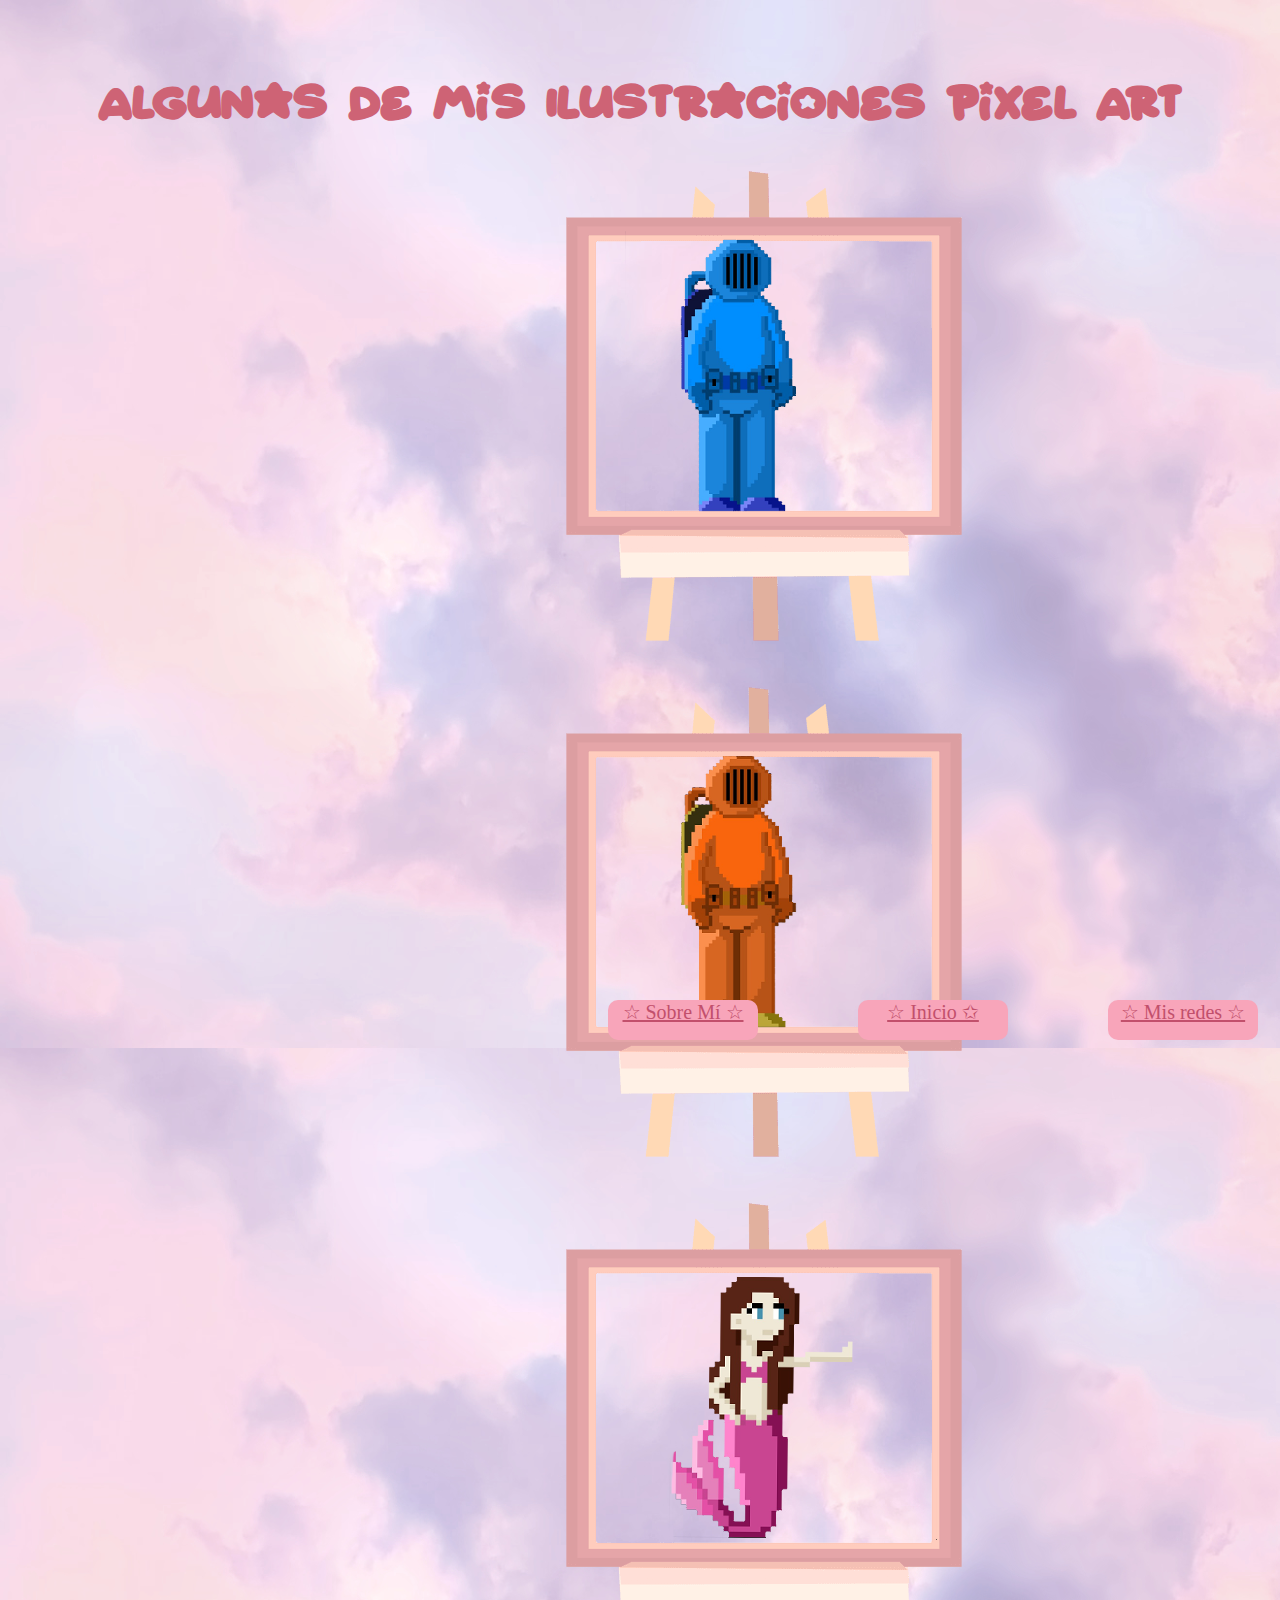
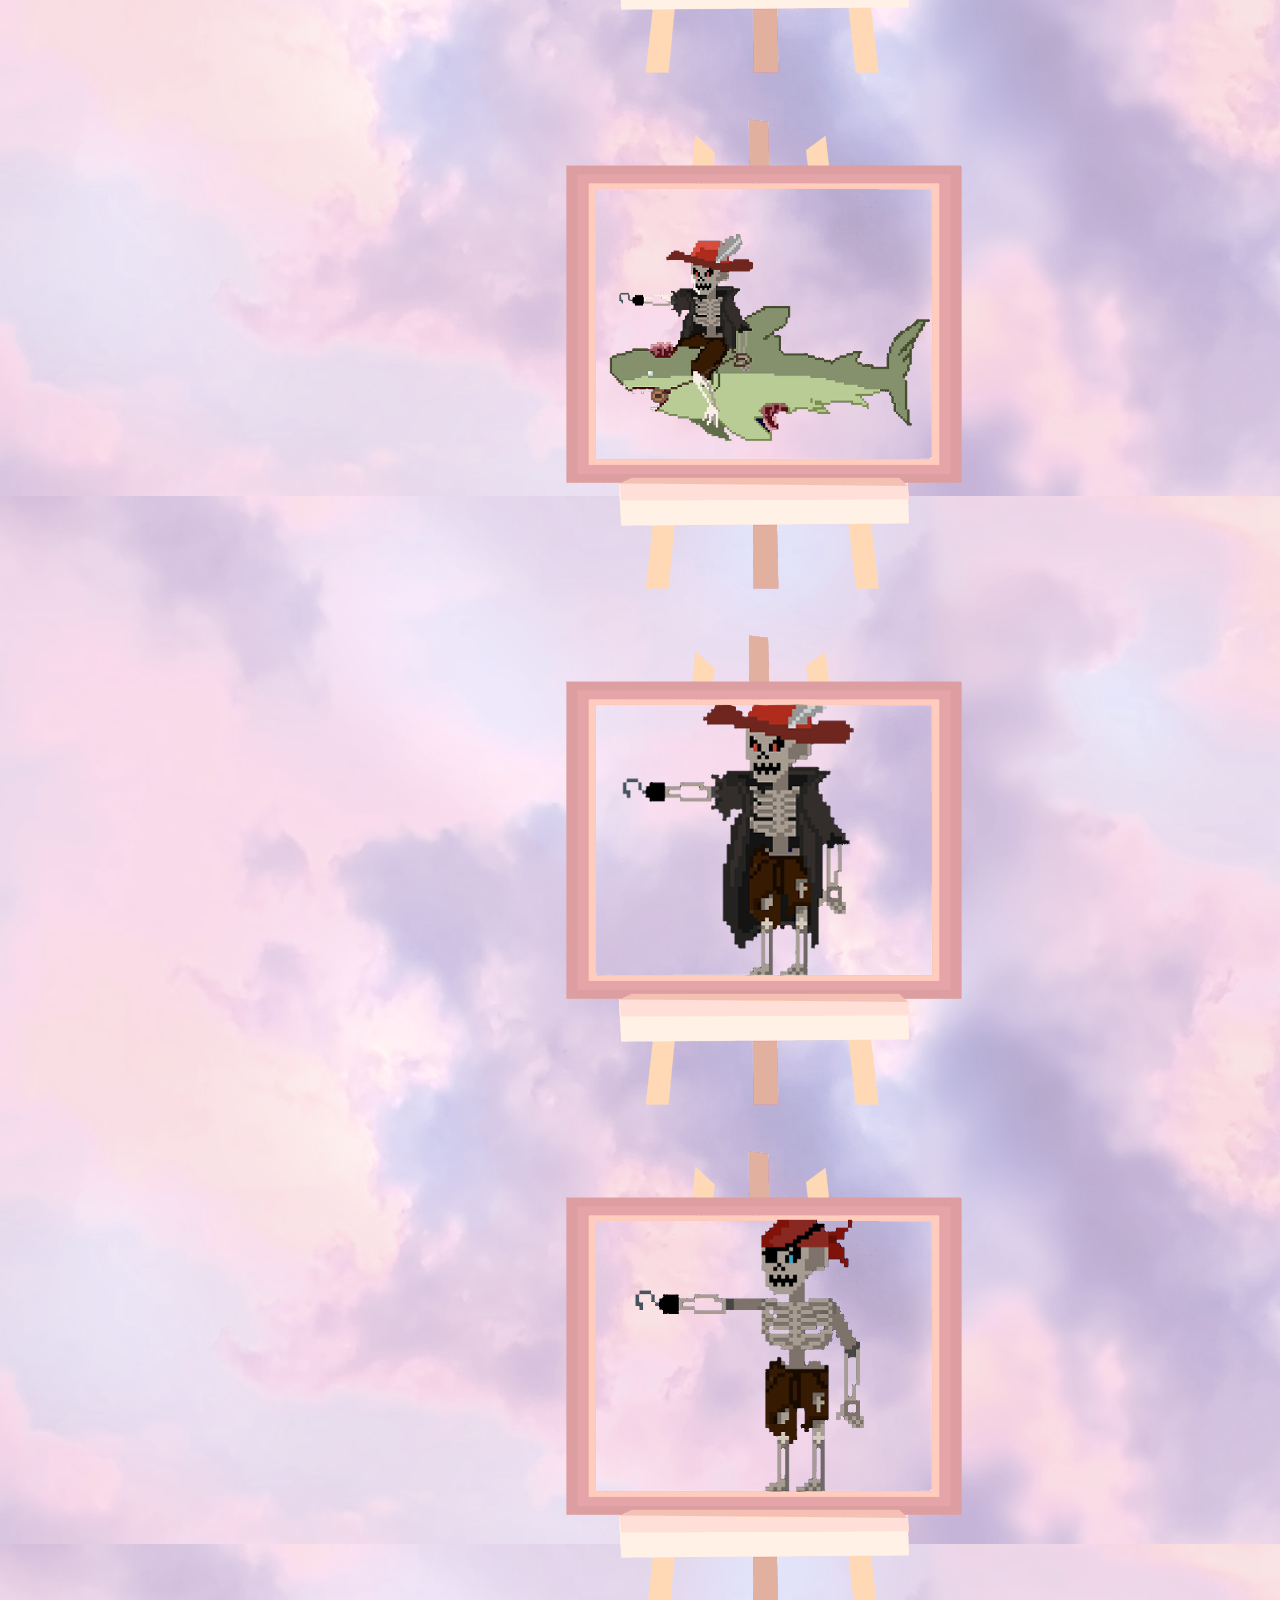
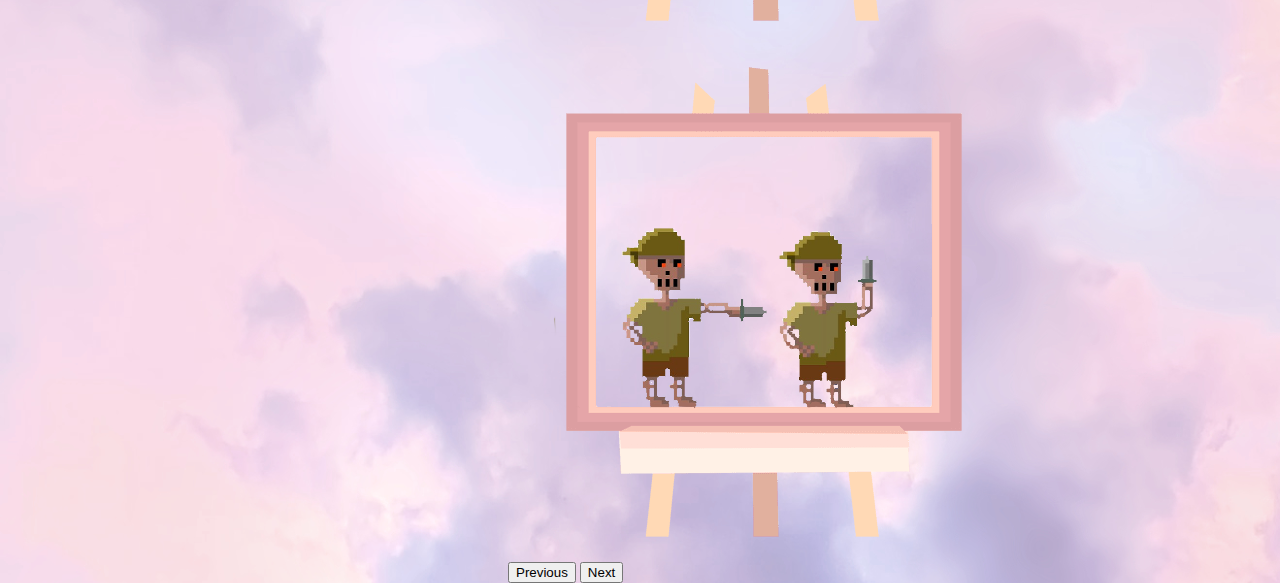
<file: portfolio.html>
<!DOCTYPE html>
<html lang="en">
<head>
    <meta charset="UTF-8">
    <meta http-equiv="X-UA-Compatible" content="IE=edge">
    <meta name="viewport" content="width=device-width, initial-scale=1.0">
    <link rel="stylesheet" href="./Assets/css/style.css">   
    <link href="https://cdn.jsdelivr.net/npm/bootstrap@5.3.0-alpha2/dist/css/bootstrap.min.css" rel="stylesheet" integrity="sha384-aFq/bzH65dt+w6FI2ooMVUpc+21e0SRygnTpmBvdBgSdnuTN7QbdgL+OapgHtvPp" crossorigin="anonymous">
    <title>Portfolio</title>
</head>
<body>
    <script src="https://cdn.jsdelivr.net/npm/bootstrap@5.3.0-alpha2/dist/js/bootstrap.bundle.min.js" integrity="sha384-qKXV1j0HvMUeCBQ+QVp7JcfGl760yU08IQ+GpUo5hlbpg51QRiuqHAJz8+BrxE/N" crossorigin="anonymous"></script>
  

    <!-- titulo y slider con ilustraciones -->

      <h1 id="nombre">Algunas de mis Ilustraciones Pixel Art</h1>

      <div id="carouselExample" class="carousel slide">
        <div class="carousel-inner">
          <div class="carousel-item active">
            <img src="./publics/buzo azul.png" class="d-block w-100" alt="...">
          </div>
          <div class="carousel-item">
            <img src="./publics/buzo naranaja.png" class="d-block w-100" alt="...">
          </div>
          <div class="carousel-item">
            <img src="./publics/sirena.png" class="d-block w-100" alt="...">
          </div>
          <div class="carousel-item">
            <img src="./publics/tiburon.png" class="d-block w-100" alt="...">
          </div>
          <div class="carousel-item">
            <img src="./publics/capitanpirata.png" class="d-block w-100" alt="...">
          </div>
          <div class="carousel-item">
            <img src="./publics/esqueletopirata.png" class="d-block w-100" alt="...">
          </div>
          <div class="carousel-item">
            <img src="./publics/minion.png" class="d-block w-100" alt="...">
          </div>
        </div>
        <button class="carousel-control-prev" type="button" data-bs-target="#carouselExample" data-bs-slide="prev">
          <span class="carousel-control-prev-icon" aria-hidden="true"></span>
          <span class="visually-hidden">Previous</span>
        </button>
        <button class="carousel-control-next" type="button" data-bs-target="#carouselExample" data-bs-slide="next">
          <span class="carousel-control-next-icon" aria-hidden="true"></span>
          <span class="visually-hidden">Next</span>
        </button>
      </div>


      <div id="contenedor">
        <a id= "i" class="sobre" href="./sobremi.html" target="_self">☆ Sobre Mí ☆</a>
        <a id= "i" class="portfolio" href="./index.html" target="_self">☆ Inicio ✩</a>
        <a id= "i" class="portfolio" href="./redes.html" target="_self">☆ Mis redes ☆</a>
</body>
</html>
</file>
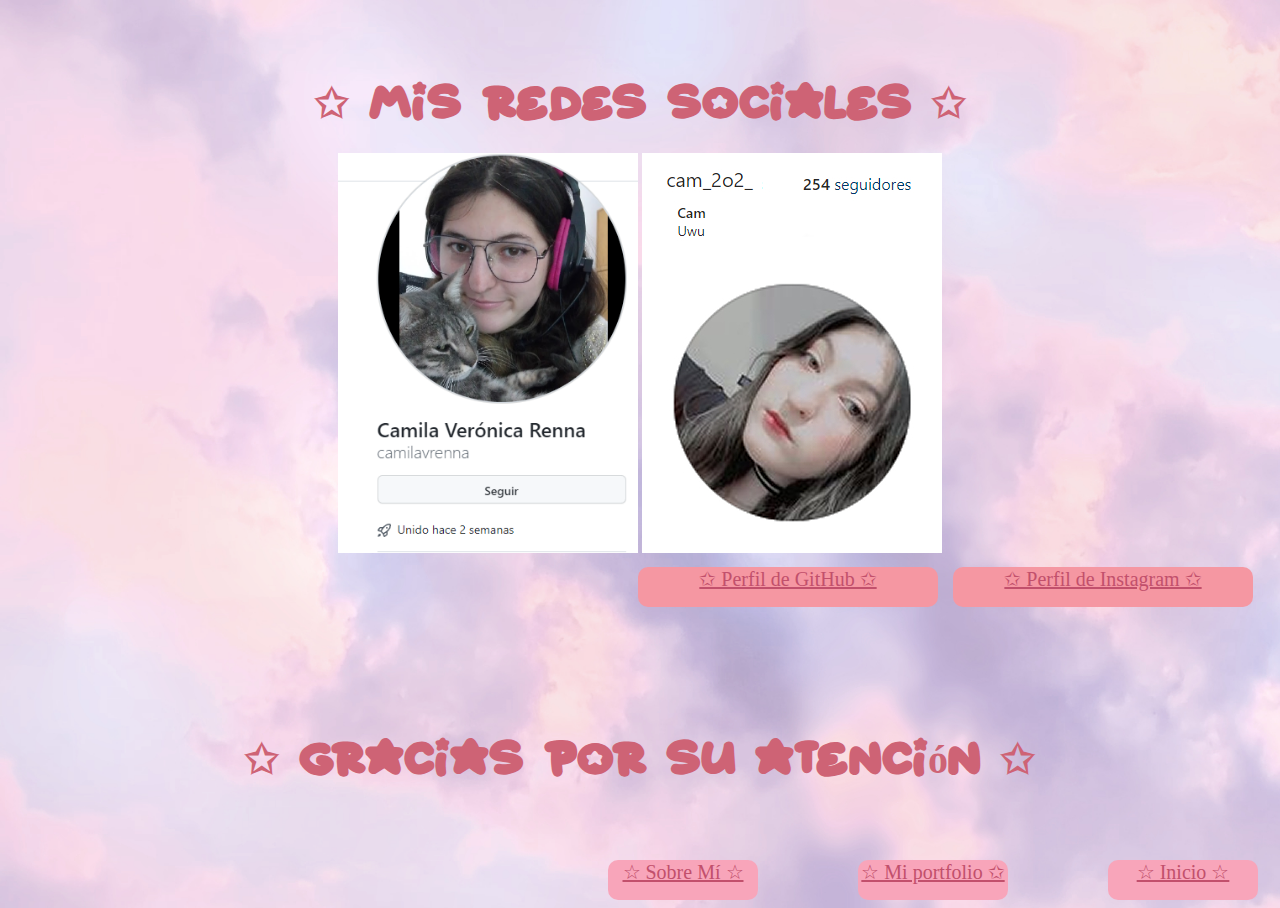
<file: redes.html>
<!DOCTYPE html>
<html lang="en">
<head>
    <meta charset="UTF-8">
    <meta http-equiv="X-UA-Compatible" content="IE=edge">
    <link rel="stylesheet" href="./Assets/css/style.css">   
    <link href="https://cdn.jsdelivr.net/npm/bootstrap@5.3.0-alpha2/dist/css/bootstrap.min.css" rel="stylesheet" integrity="sha384-aFq/bzH65dt+w6FI2ooMVUpc+21e0SRygnTpmBvdBgSdnuTN7QbdgL+OapgHtvPp" crossorigin="anonymous">
    <title>Redes</title>
</head>
<body>
    <script src="https://cdn.jsdelivr.net/npm/bootstrap@5.3.0-alpha2/dist/js/bootstrap.bundle.min.js" integrity="sha384-qKXV1j0HvMUeCBQ+QVp7JcfGl760yU08IQ+GpUo5hlbpg51QRiuqHAJz8+BrxE/N" crossorigin="anonymous"></script>
   
    <h1 id="nombre">✩ Mis Redes Sociales ✩</h1>
    <div id="contenido">
    <div id="contenido">
    <img class="red" src="./publics/Captura de pantalla 2023-04-03 060500.png" height="400" width="300" alt="imagen de perfil de github">
    <img class="red"src="./publics/ig.jpg" alt="imagen perfin de instagram" height="400" width="300">
   
    <div id="contenedor">
    <a id="o"  class="aja" href="https://github.com/CamilaVRenna">✩ Perfil de GitHub ✩</a>
    <a id="o" class="ajaa" href="https://www.instagram.com/cam_2o2_/?next=%2F">✩ Perfil de Instagram ✩</a>
    </div>
    </div>

    <h1 id="nombre">✩ Gracias por su atención ✩</h1>

    <div id="contenedor">
        <a id= "i" class="sobre" href="./sobremi.html" target="_self">☆ Sobre Mí ☆</a>
        <a id= "i" class="portfolio" href="./portfolio.html" target="_self">☆ Mi portfolio ✩</a>
        <a id= "i" class="portfolio" href="./index.html" target="_self">☆ Inicio ☆</a>
        </div>
</body>
</html>
</file>
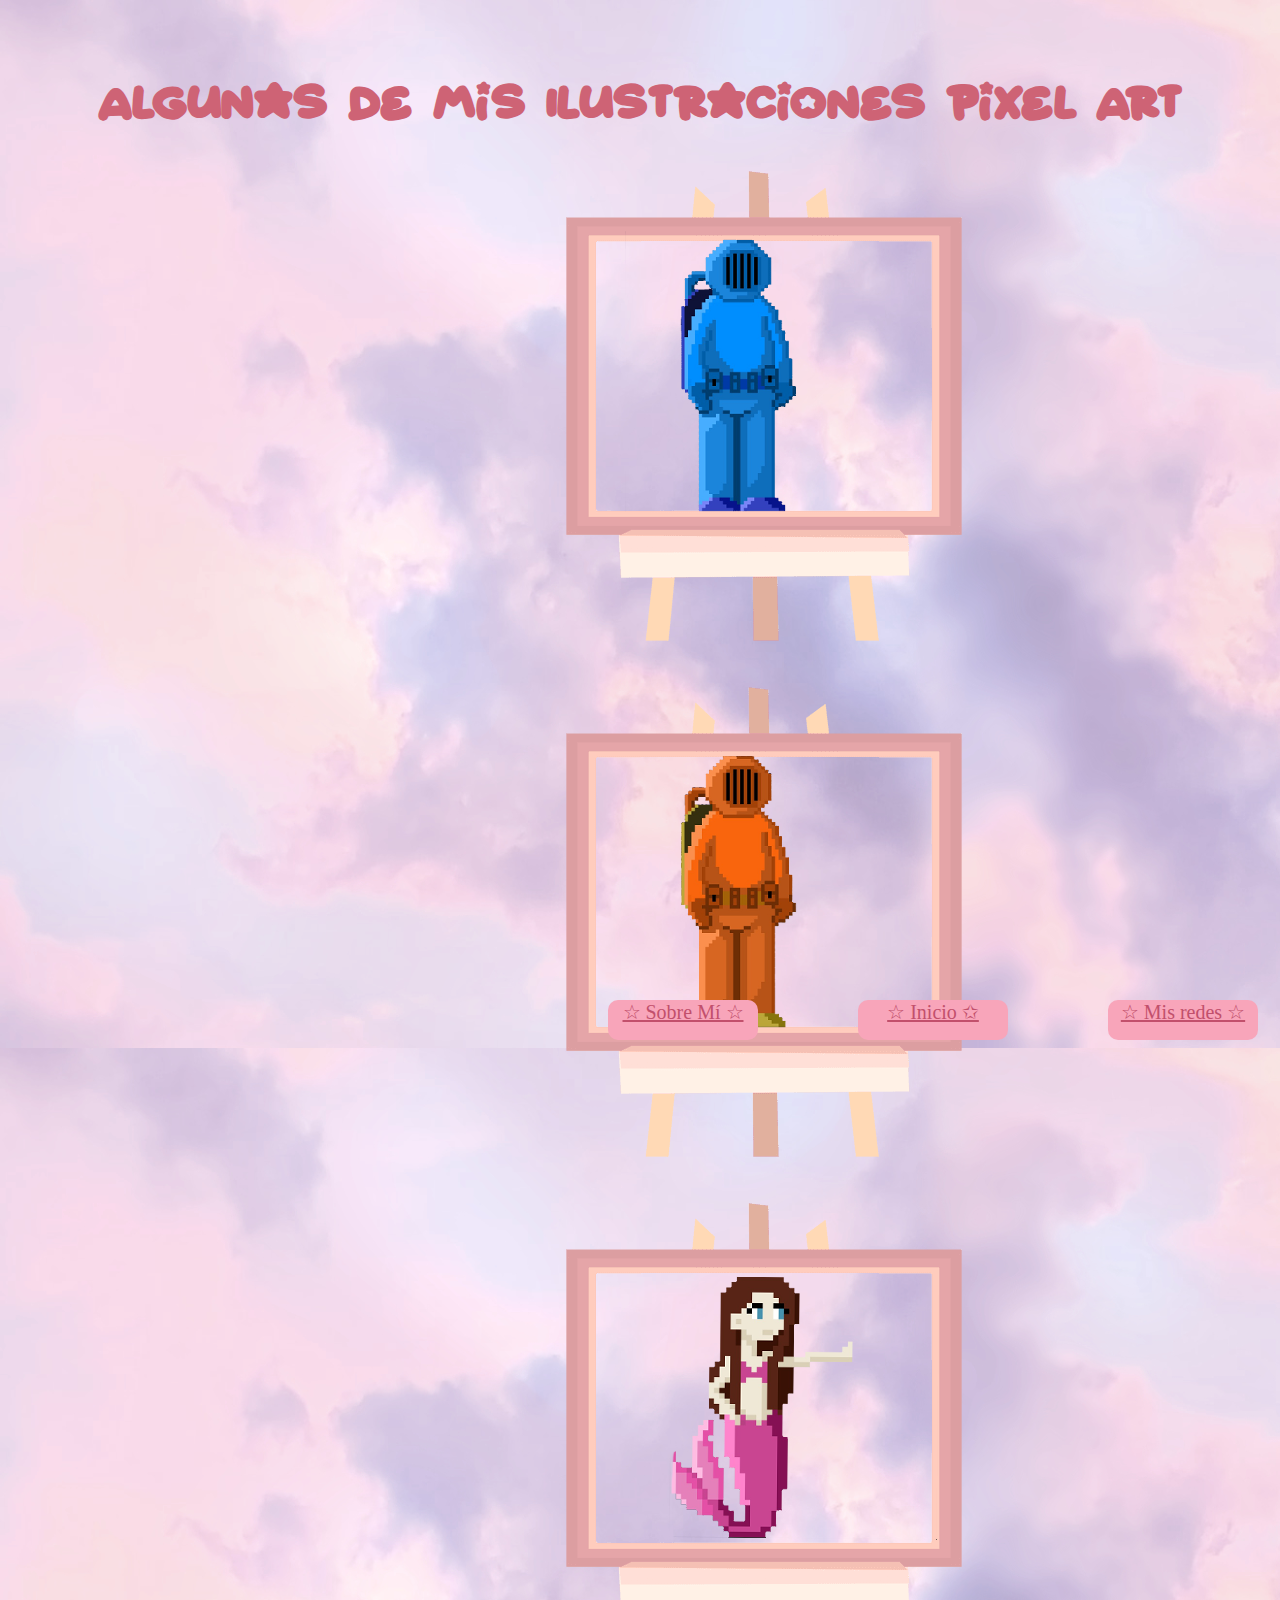
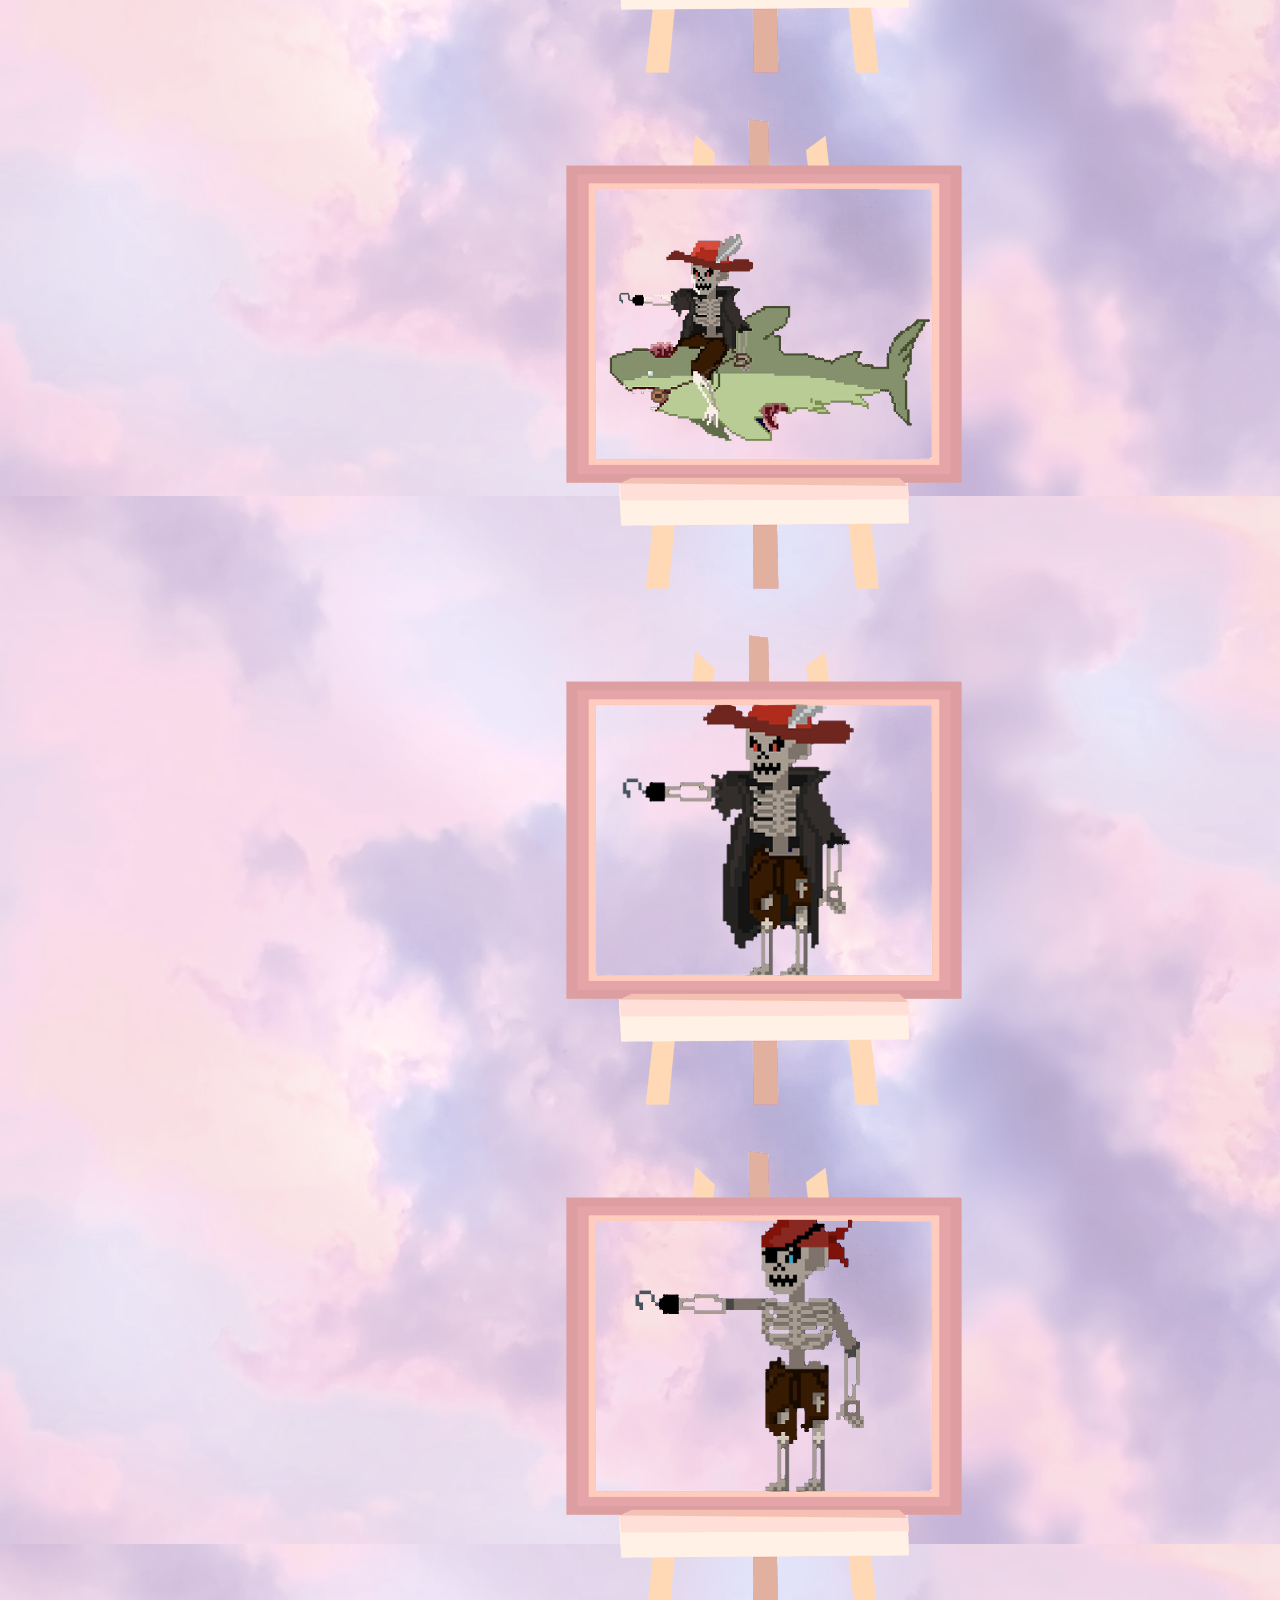
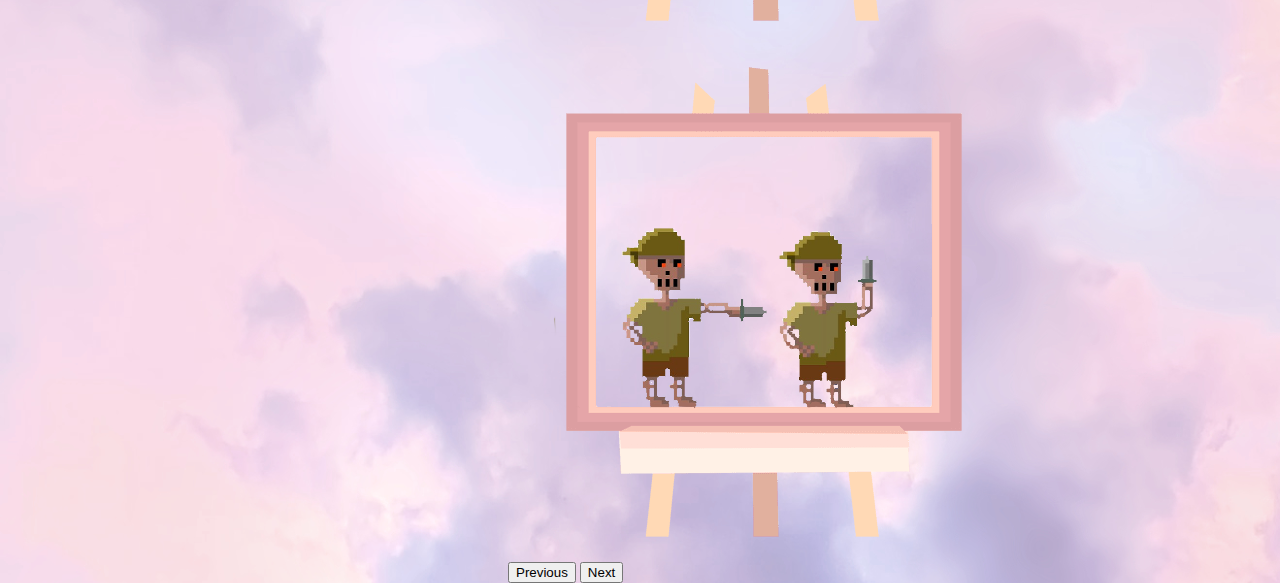
<file: paginas/portfolio.html>
<!DOCTYPE html>
<html lang="en">
<head>
    <meta charset="UTF-8">
    <meta http-equiv="X-UA-Compatible" content="IE=edge">
    <meta name="viewport" content="width=device-width, initial-scale=1.0">
    <link rel="stylesheet" href="/Assets/css/style.css">   
    <link href="https://cdn.jsdelivr.net/npm/bootstrap@5.3.0-alpha2/dist/css/bootstrap.min.css" rel="stylesheet" integrity="sha384-aFq/bzH65dt+w6FI2ooMVUpc+21e0SRygnTpmBvdBgSdnuTN7QbdgL+OapgHtvPp" crossorigin="anonymous">
    <title>Portfolio</title>
</head>
<body>
    <script src="https://cdn.jsdelivr.net/npm/bootstrap@5.3.0-alpha2/dist/js/bootstrap.bundle.min.js" integrity="sha384-qKXV1j0HvMUeCBQ+QVp7JcfGl760yU08IQ+GpUo5hlbpg51QRiuqHAJz8+BrxE/N" crossorigin="anonymous"></script>
  

    <!-- titulo y slider con ilustraciones -->

      <h1 id="nombre">Algunas de mis Ilustraciones Pixel Art</h1>

      <div id="carouselExample" class="carousel slide">
        <div class="carousel-inner">
          <div class="carousel-item active">
            <img src="/publics/buzo azul.png" class="d-block w-100" alt="...">
          </div>
          <div class="carousel-item">
            <img src="/publics/buzo naranaja.png" class="d-block w-100" alt="...">
          </div>
          <div class="carousel-item">
            <img src="/publics/sirena.png" class="d-block w-100" alt="...">
          </div>
          <div class="carousel-item">
            <img src="/publics/tiburon.png" class="d-block w-100" alt="...">
          </div>
          <div class="carousel-item">
            <img src="/publics/capitanpirata.png" class="d-block w-100" alt="...">
          </div>
          <div class="carousel-item">
            <img src="/publics/esqueletopirata.png" class="d-block w-100" alt="...">
          </div>
          <div class="carousel-item">
            <img src="/publics/minion.png" class="d-block w-100" alt="...">
          </div>
        </div>
        <button class="carousel-control-prev" type="button" data-bs-target="#carouselExample" data-bs-slide="prev">
          <span class="carousel-control-prev-icon" aria-hidden="true"></span>
          <span class="visually-hidden">Previous</span>
        </button>
        <button class="carousel-control-next" type="button" data-bs-target="#carouselExample" data-bs-slide="next">
          <span class="carousel-control-next-icon" aria-hidden="true"></span>
          <span class="visually-hidden">Next</span>
        </button>
      </div>


      <div id="contenedor">
        <a id= "i" class="sobre" href="./sobremi.html" target="_self">☆ Sobre Mí ☆</a>
        <a id= "i" class="portfolio" href="/index.html" target="_self">☆ Inicio ✩</a>
        <a id= "i" class="portfolio" href="./redes.html" target="_self">☆ Mis redes ☆</a>
</body>
</html>
</file>
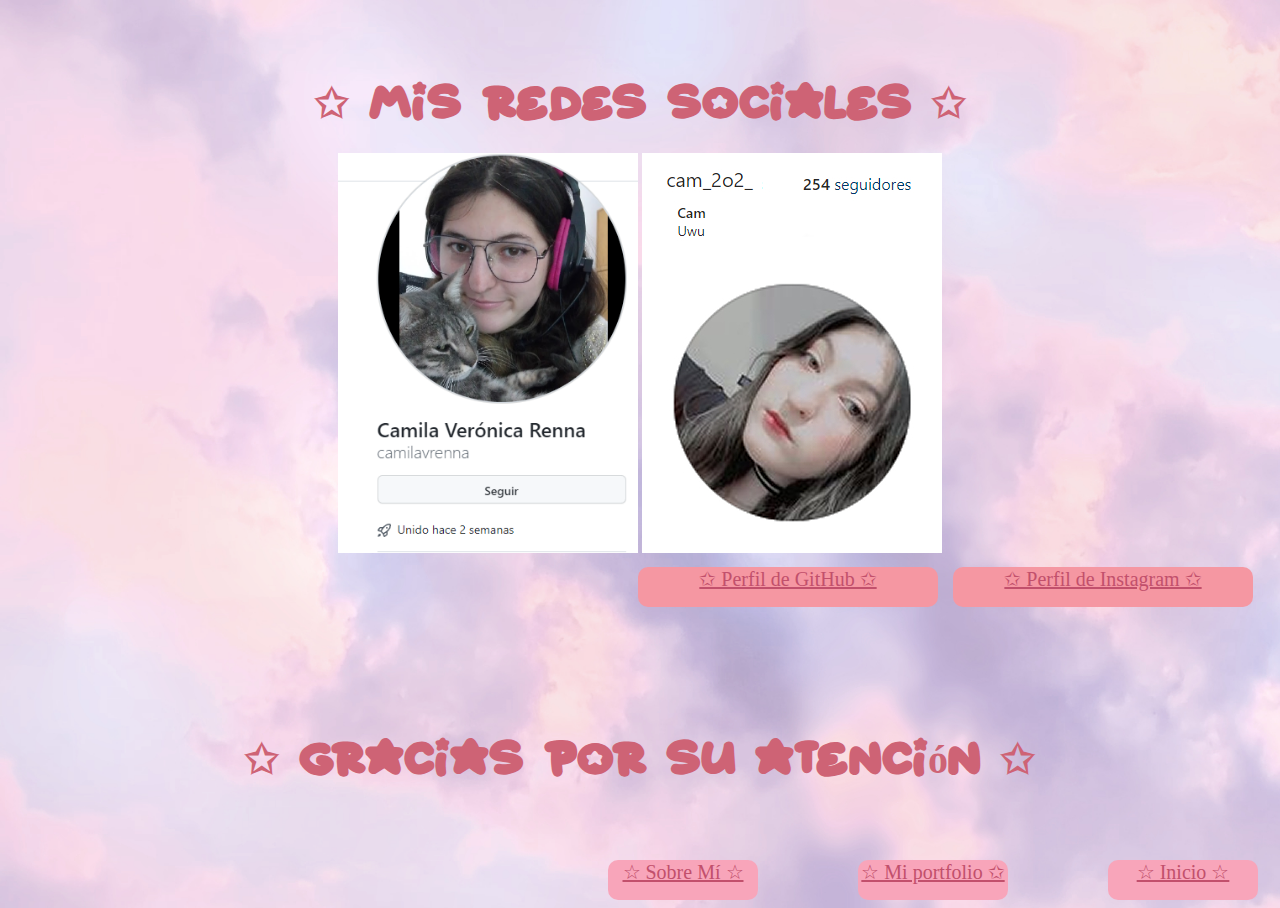
<file: paginas/redes.html>
<!DOCTYPE html>
<html lang="en">
<head>
    <meta charset="UTF-8">
    <meta http-equiv="X-UA-Compatible" content="IE=edge">
    <link rel="stylesheet" href="/Assets/css/style.css">   
    <link href="https://cdn.jsdelivr.net/npm/bootstrap@5.3.0-alpha2/dist/css/bootstrap.min.css" rel="stylesheet" integrity="sha384-aFq/bzH65dt+w6FI2ooMVUpc+21e0SRygnTpmBvdBgSdnuTN7QbdgL+OapgHtvPp" crossorigin="anonymous">
    <title>Redes</title>
</head>
<body>
    <script src="https://cdn.jsdelivr.net/npm/bootstrap@5.3.0-alpha2/dist/js/bootstrap.bundle.min.js" integrity="sha384-qKXV1j0HvMUeCBQ+QVp7JcfGl760yU08IQ+GpUo5hlbpg51QRiuqHAJz8+BrxE/N" crossorigin="anonymous"></script>
   
    <h1 id="nombre">✩ Mis Redes Sociales ✩</h1>
    <div id="contenido">
    <div id="contenido">
    <img class="red" src="/publics/Captura de pantalla 2023-04-03 060500.png" height="400" width="300" alt="imagen de perfil de github">
    <img class="red"src="/publics/ig.jpg" alt="imagen perfin de instagram" height="400" width="300">
   
    <div id="contenedor">
    <a id="o"  class="aja" href="https://github.com/CamilaVRenna">✩ Perfil de GitHub ✩</a>
    <a id="o" class="ajaa" href="https://www.instagram.com/cam_2o2_/?next=%2F">✩ Perfil de Instagram ✩</a>
    </div>
    </div>

    <h1 id="nombre">✩ Gracias por su atención ✩</h1>

    <div id="contenedor">
        <a id= "i" class="sobre" href="./sobremi.html" target="_self">☆ Sobre Mí ☆</a>
        <a id= "i" class="portfolio" href="./portfolio.html" target="_self">☆ Mi portfolio ✩</a>
        <a id= "i" class="portfolio" href="/index.html" target="_self">☆ Inicio ☆</a>
        </div>
</body>
</html>
</file>
<file: Assets/css/style.css>
/* fuentes, tipografias*/
@font-face {
    font-family: "descripcion";
    src: url('./Lobster/Lobster-Regular.ttf');
}
@font-face {
  font-family: "titulos";
  src: url("./starborn/Starborn.ttf");
}

 /* fondo */
 
body{
    background-image: url("./Ilustración.jpg" );
    background-repeat:inherit;
    background-size:cover;
    background-color: transparent;
    font-family:fantasy
  }

/* pagina principal presentacion */

#carita{
  left: 710px;
  top: 50px;
  height:450px;
  width:450px;
  border-radius:50%;
  position:relative ;
  border-color: rgb(255, 180, 208);
  border-style: dotted;
  }

#nombre{
  font-family:"titulos";
  top: 50px;
  text-align: center;
  position: relative;
  font-size: 40px;
  color: rgb(206, 99, 117);
}
.descripcion{
  font-family:"descripcion" ;
  text-align: center;
  margin-top: 100px;
  position: relative;
  color: rgb(206, 99, 117);
}
.descripcion2{
  font-family:"descripcion" ;
  text-align: center;
  position: relative;
  color: rgb(206, 99, 117);
}

#carouselExample{
  top: 50px;
  left: 500px;
  height: 800px;
  width: 800px;
}
  
/* botones con link */

#i{
  position: relative;
  display: block;
  width: 150px;
  height:40px;
  font-family:fantasy;
  color: rgb(194, 80, 108);
  background-color: rgb(248, 165, 186);
  border-radius: 10px;
  border-style:inherit;
  border-color:rgb(248, 165, 186);
  text-align: center;
  font-size: 20px;
}
 
.sobre{
  margin-top: 100px;
  margin-left: 600px;
}

.portfolio{
  margin-top: 100px;
  margin-left: 100px;
}

#contenedor{
  display: flex;
  bottom: 50px;
}

/* pagina "sobre mi y portfolio" */

.de{
font-family:"descripcion" ;
text-align: center;
top: 50px;
position: relative;
color: rgb(206, 99, 117);
margin: 20px;
}

#spotify{
left: 180px;
width:500px;
height: 800px;
}

#carouselExample{
  top: 50px;
position: relative;
}

.so{
  top: 150px;
  position: relative;
  font-size: 30 ;
  font-family:"descripcion";
  color: rgb(182, 95, 109);
  left:120px;
}

ul li {
left: 800px;
list-style-type: circle;
list-style-position:inside;
text-align:justify;
position: relative;
color: rgb(206, 99, 117);
font-size: 50;
}

#cara{
  position: relative;
  top:110px;
  left:80px;
  height:400px;
  width: 400px;
  border-radius: 50%;
  float:left
}
.si{
  top: 20px;
  position: relative;
  font-size: 30 ;
  font-family:"descripcion";
  color: rgb(182, 95, 109);
  left:500px;
}
.descrip{
  font-family:"descripcion" ;
  margin-top: 200px;
  position: relative;
  color: rgb(206, 99, 117);
  text-align: center;
}

#nom{
  font-family:"titulos";
  top: 115px;
  position: relative;
  font-size: 40px;
  left: 300px;
  color: rgb(206, 99, 117);
}
.linkspotifi{
  margin-top: 100px;
  margin-left: 100px;
}

.linkspotif{
  margin-top: 100px;
  margin-left: 100px;
}

.contenedor{
  top: 50px;
  position: relative;
  display: flex;
}

#a{
  position: relative;
  display: block;
  width: 250px;
  height:40px;
  font-family:fantasy;
  color: rgb(194, 80, 108);
  background-color: rgb(245, 151, 162);
  border-radius: 10px;
  border-style:inherit;
  border-color:rgb(245, 151, 162);
  text-align: center;
  font-size: 20px;
}
#o{
position: relative;
display: block;
width: 300px;
height:40px;
font-family:fantasy;
color: rgb(194, 80, 108);
background-color: rgb(245, 151, 162);
border-radius: 10px;
border-style:inherit;
border-color:rgb(245, 151, 162);
text-align: center;
font-size: 20px;
}

.aja{
  margin-top: 60px;
  margin-left: 630px;
  margin-bottom: 50px;
}
.ajaa{
  margin-top: 60px;
  margin-left: 15px;
  margin-bottom: 50px;
}
#contenido{
  text-align: center;
}
.red{
position: relative;
top: 50px;
bottom:50px;
}
</file>
